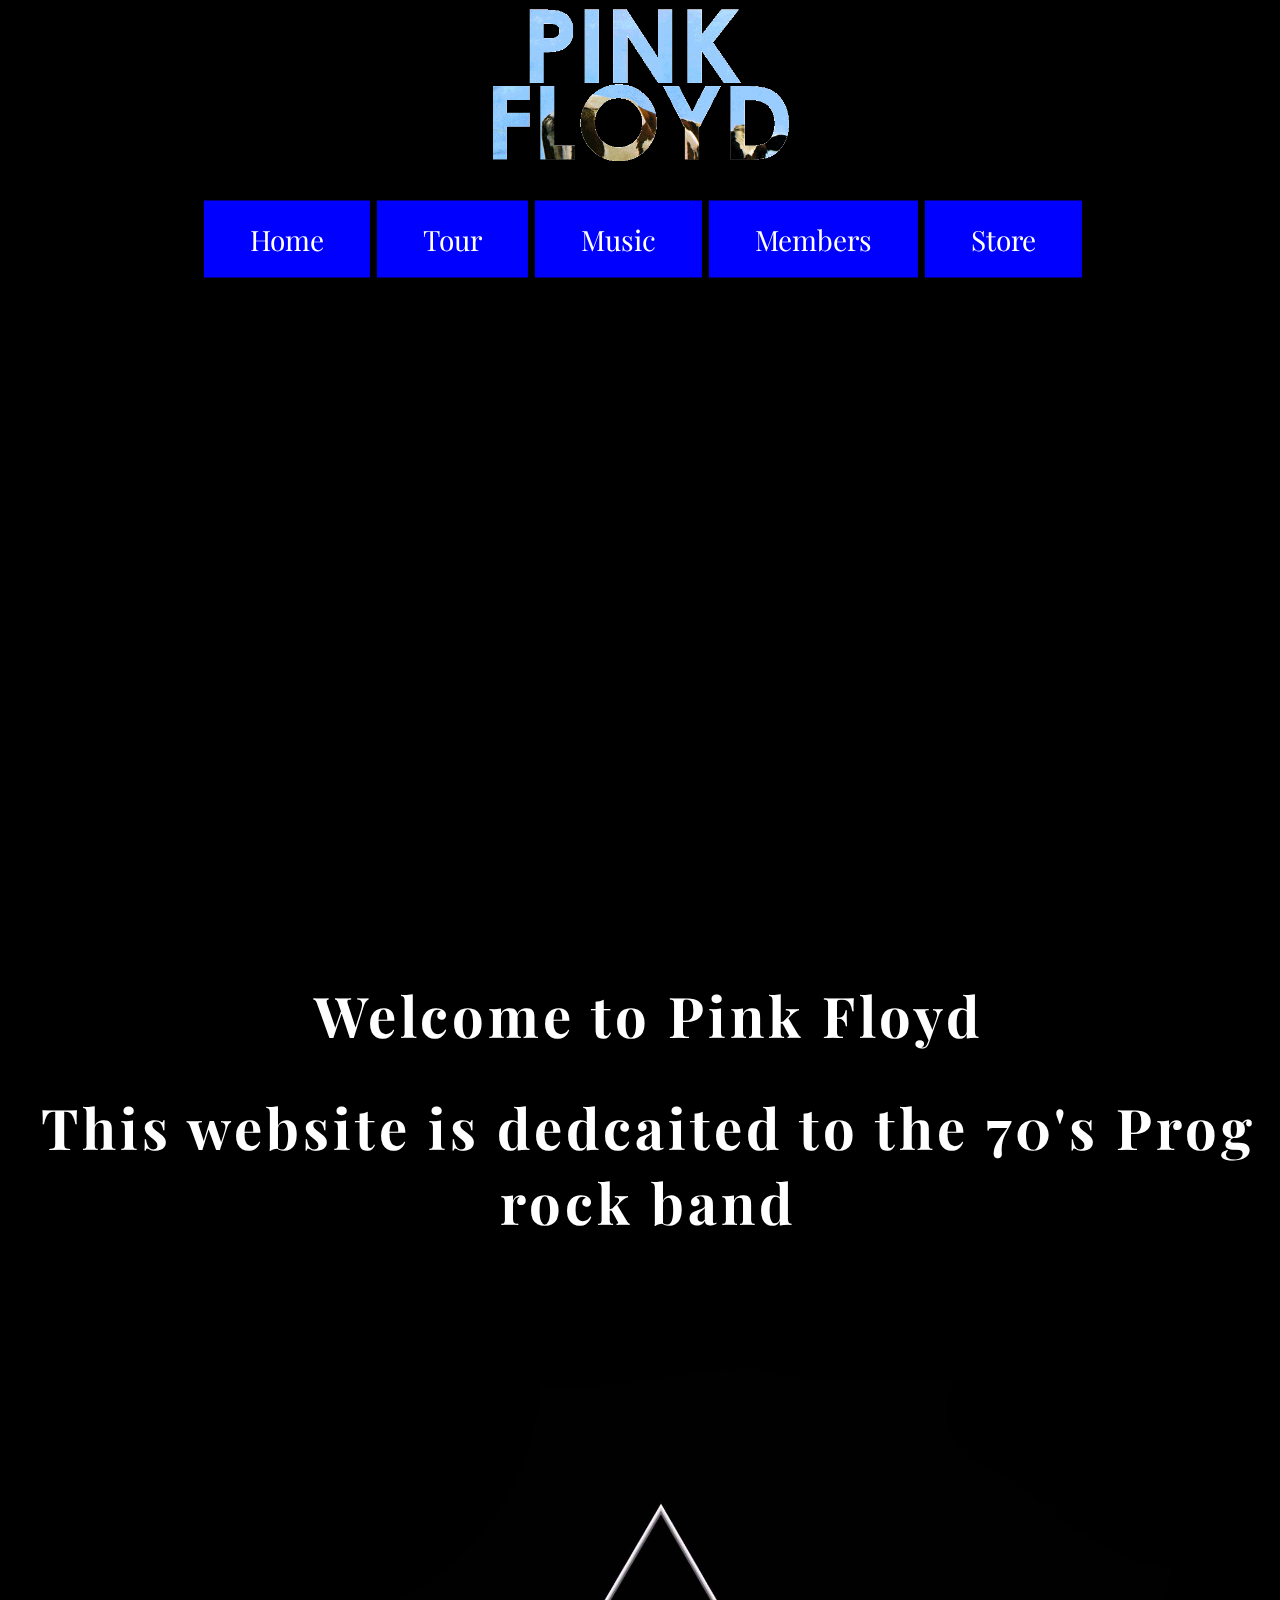
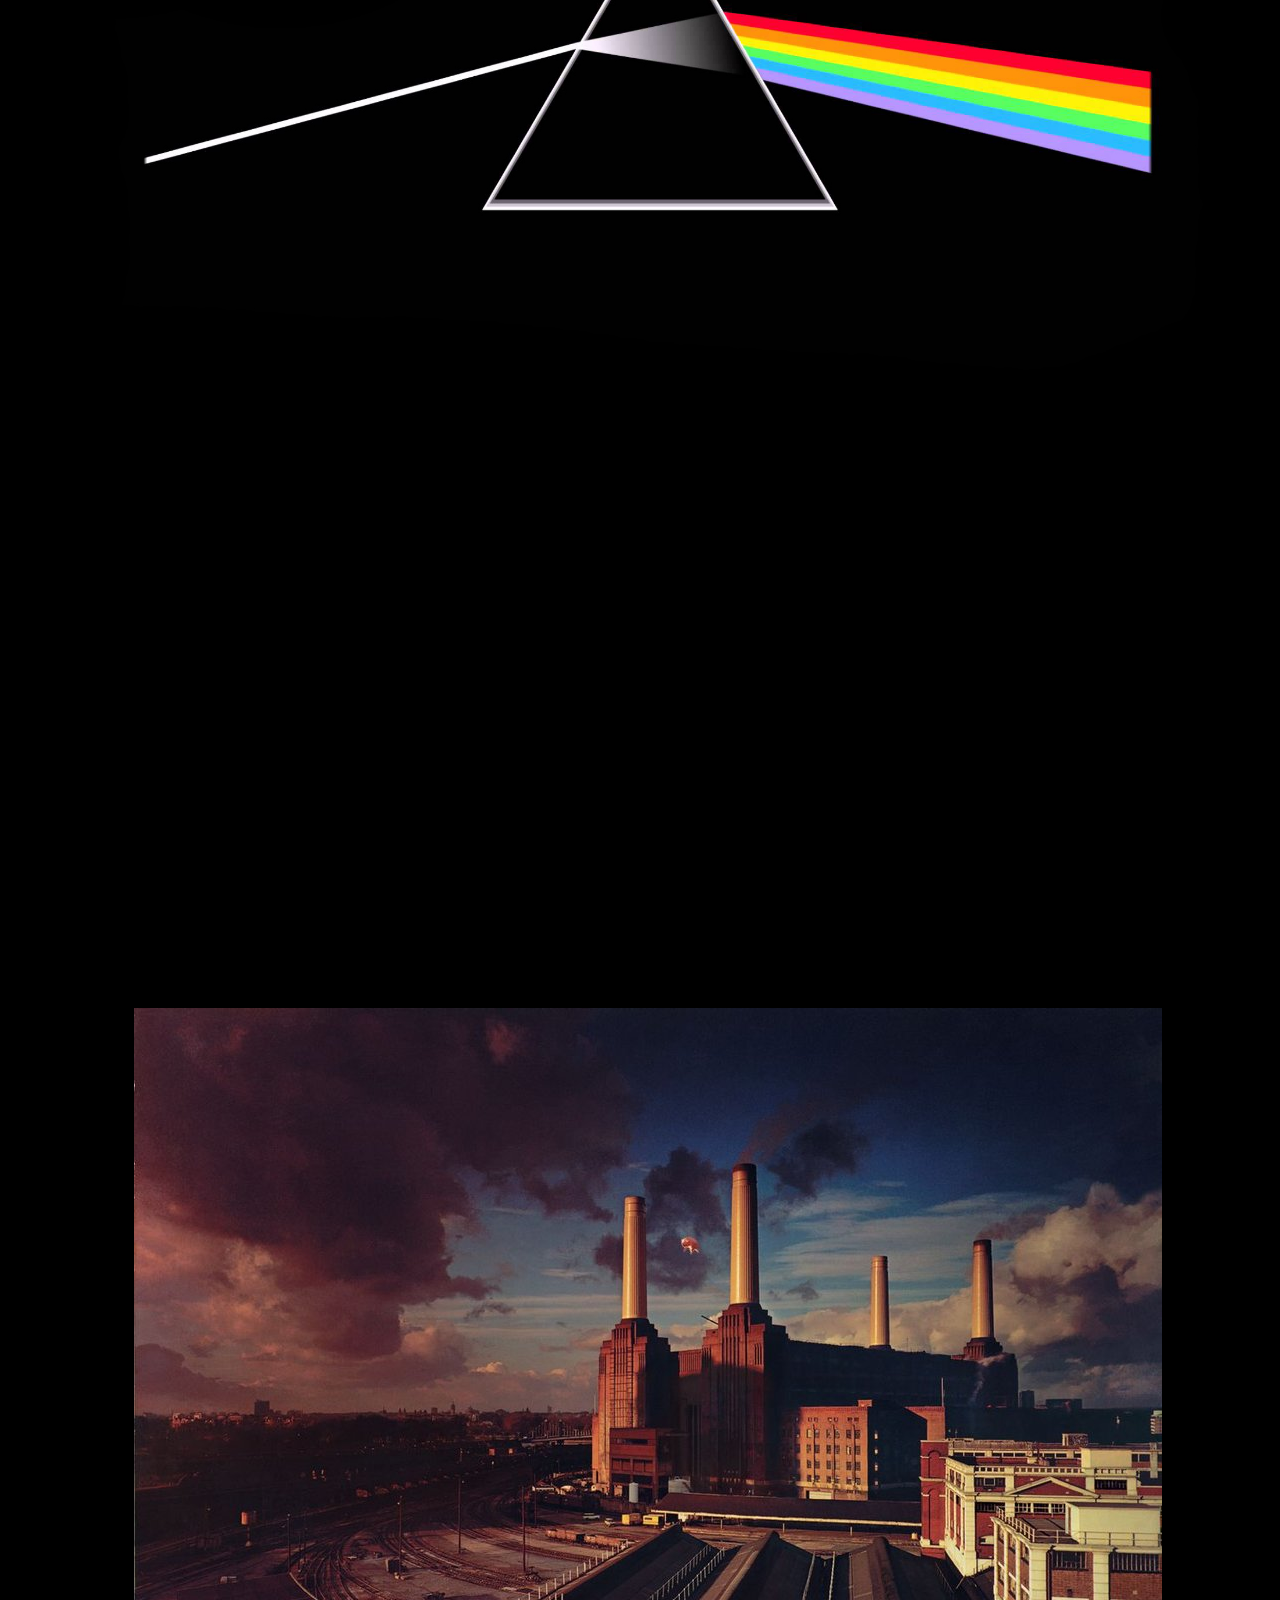
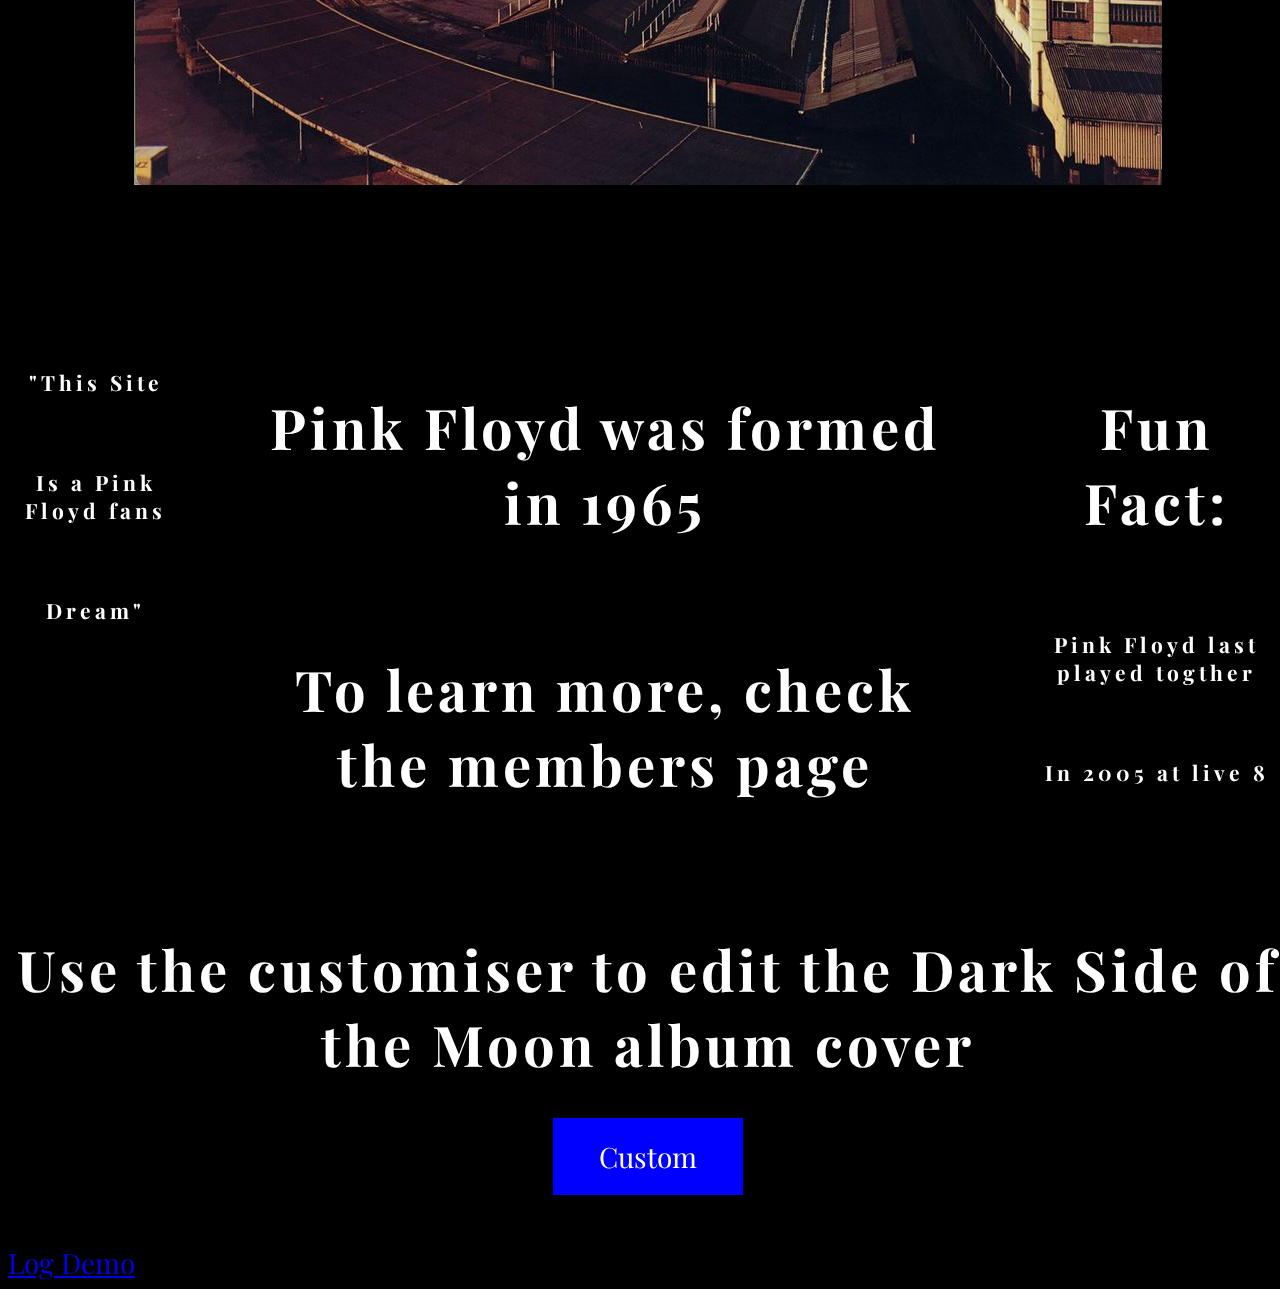
<file: Index.html>
<!doctype html>
<html>


<head>
<title>Pink Floyd</title>
    <script src="https://ajax.googleapis.com/ajax/libs/jquery/3.3.1/jquery.min.js"></script>
    <meta name="viewport" content="width=device-width, initial-scale=1">
    <script src = "JS/script.js" type="text/javascript"></script>
    <link href="https://fonts.googleapis.com/css?family=Playfair+Display" rel="stylesheet">
    
<link rel="stylesheet" href="CSS\style.css">
     
 </head>
 
 
 <body>
    <div class= "image-top">
        <img alt="IMAGE" src="Assets/source.gif" class = "logo" style="display: inline;">
        <!--The top nav bar-->
          <nav class = navbar>
         <a href="Index.html" class="Button">Home</a>
         <a href="Tour.html" class="Button">Tour</a>
        <a href="Music.html" class="Button">Music</a>
         <a href="Members.html" class="Button">Members</a>
         <a href="Store.html" class="Button">Store</a>
         
        </nav>
     </div>
     <!--side bar-->
   <div id="mySidenav" class="sidenav">
  <a href="Index.html" id="home">Home</a>
  <a href="Music.html" id="music">Music</a>
  <a href="Tour.html" id="tour">Tour</a>
  <a href="Members.html" id="members">Members</a>
   <a href="Store.html" id="store">Store</a>
    <a href="Custom.html" id="customs">Custom</a>
</div>

   <!--Video Background-->
<section class = "backgroundvideo">
         <div class = "foregroundvideo" >
             
<iframe width="560" height="315" src="https://www.youtube.com/embed/HrxX9TBj2zY?rel=0&amp;controls=0&amp;showinfo=0&amp;autoplay=1&mute=0&loop=1&playlist=HrxX9TBj2zY" frameborder="0" allow="autoplay; encrypted-media" allowfullscreen></iframe>
     </div>
    </section> 
     <!--Text-->
     <section id=sec1>
         <div id=textone>
             <h1>Welcome to Pink Floyd </h1>
             <h1> This website is dedcaited to the 70's Prog rock band </h1>
         </div>
     </section>
     <!--cover-->
     <section id =cover>
         <img alt="IMAGE" src="Assets/Dark.jpg" id="coverpicture">
     </section>
     <!--360 video-->
    <section id = sec1>
         <div id= textwo>
        <iframe width="560" height="315" src="https://www.youtube.com/embed/ckOJ1e9yxO8?rel=0&amp;controls=0&amp;showinfo=0&mute=1" frameborder="0" allow="autoplay; encrypted-media" allowfullscreen id ="pulse"></iframe>
         </div>
     </section>
     <!--cover-->
     <section id = cover>
         <img alt="IMAGE" src="Assets/animals.jpg" id="coverpicture">
     </section>
     <section id=sec1>
         
             <div class="box">
                 <div>
      <br><h2>"This Site</h2>
      <br><h2>Is a Pink Floyd fans</h2>
      <br><h2>Dream"</h2>
  </div>

      <div>space
                 </div>           
  <div><br><h1>Pink Floyd was formed in 1965 </h1>
             <br><h1> To learn more, check the members page </h1></div>
  
  

      <div>space
                 </div>           
  <div><br><h1>Fun Fact: </h1>
      <br><h2>Pink Floyd last played togther </h2>
             <br><h2>In 2005 at live 8 </h2></div>
      
            
         </div>
     </section>
     <!--custom-->
     <section id=sec1>
         <div id=textone>
             <h1>Use the customiser to edit the Dark Side of the Moon album cover </h1>
             <a href="Custom.html" class="Button">Custom</a>
         </div>
         
     </section>
     <!--Bottom-->
     <footer>
         
         <a href="log.html" class="button">Log </a>
         <a href="demo.html" class="button">Demo </a>
     </footer>
 </body>
 </html>
</file>
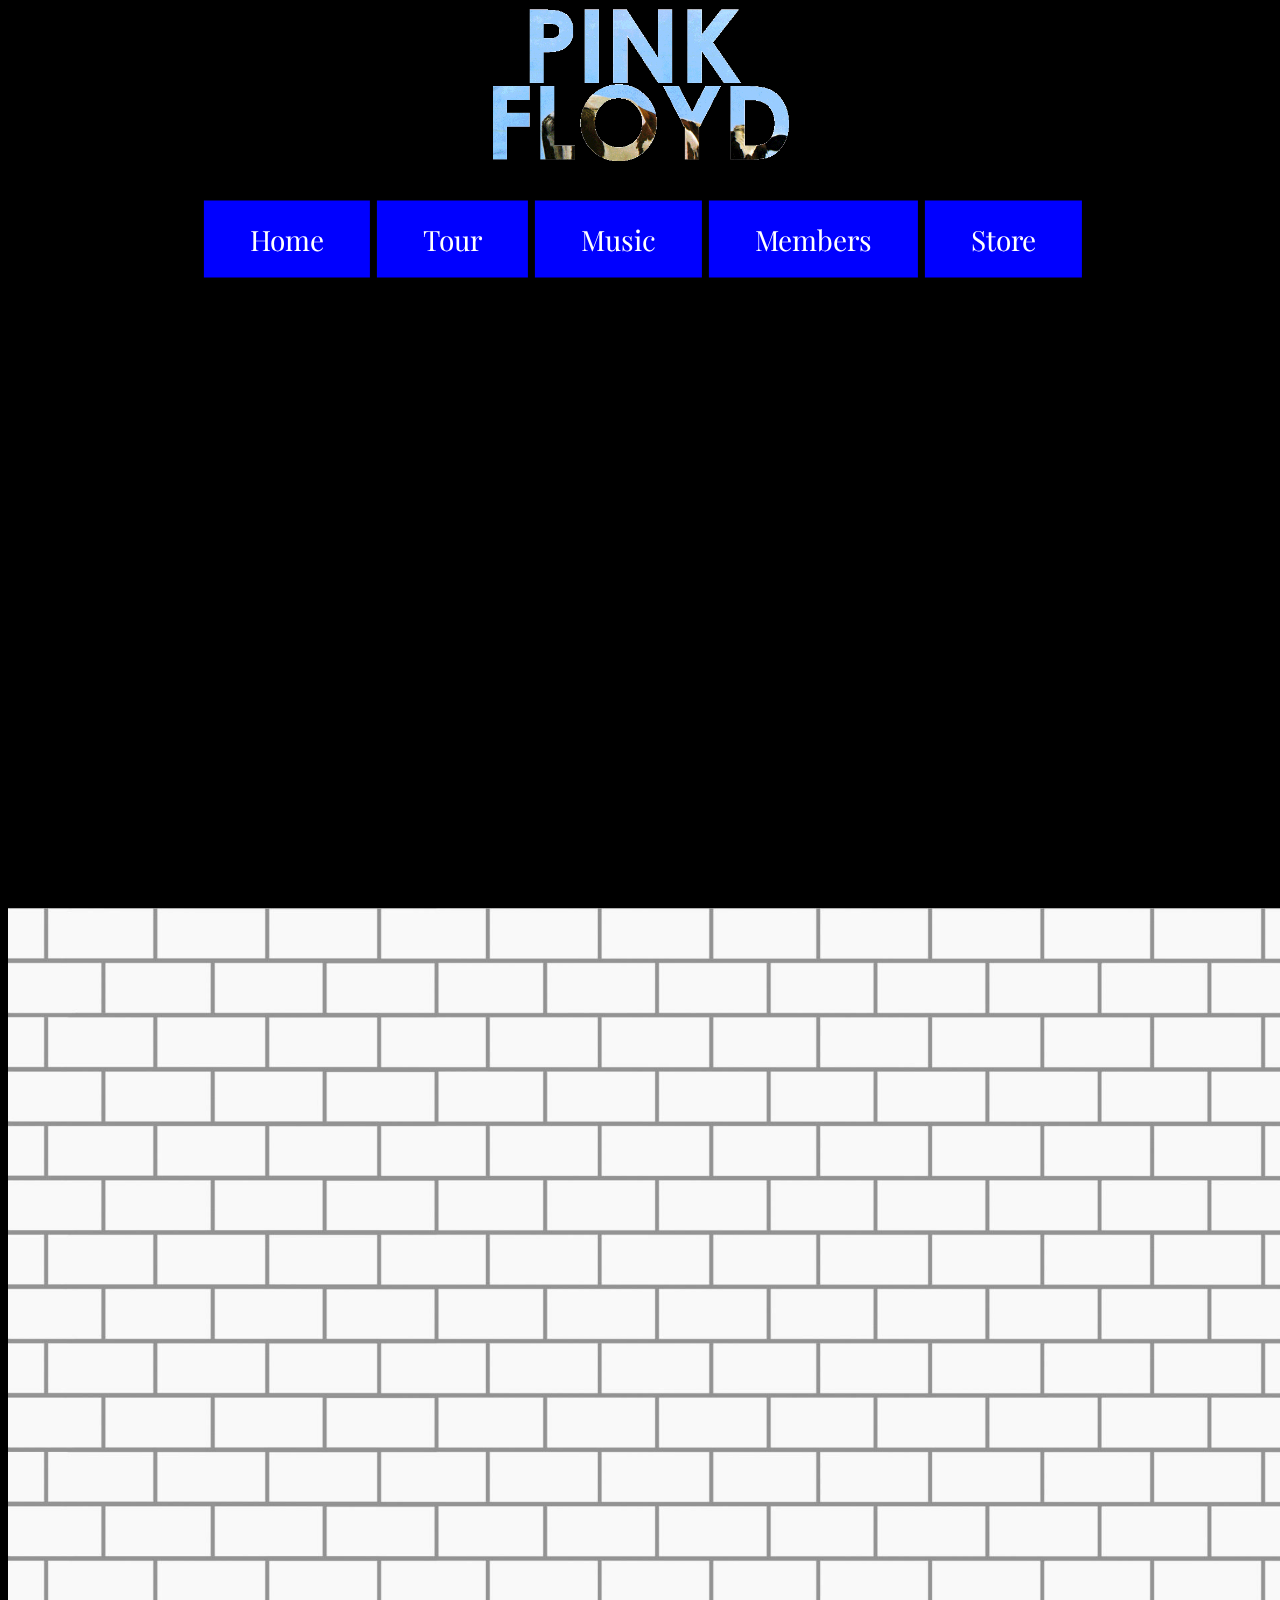
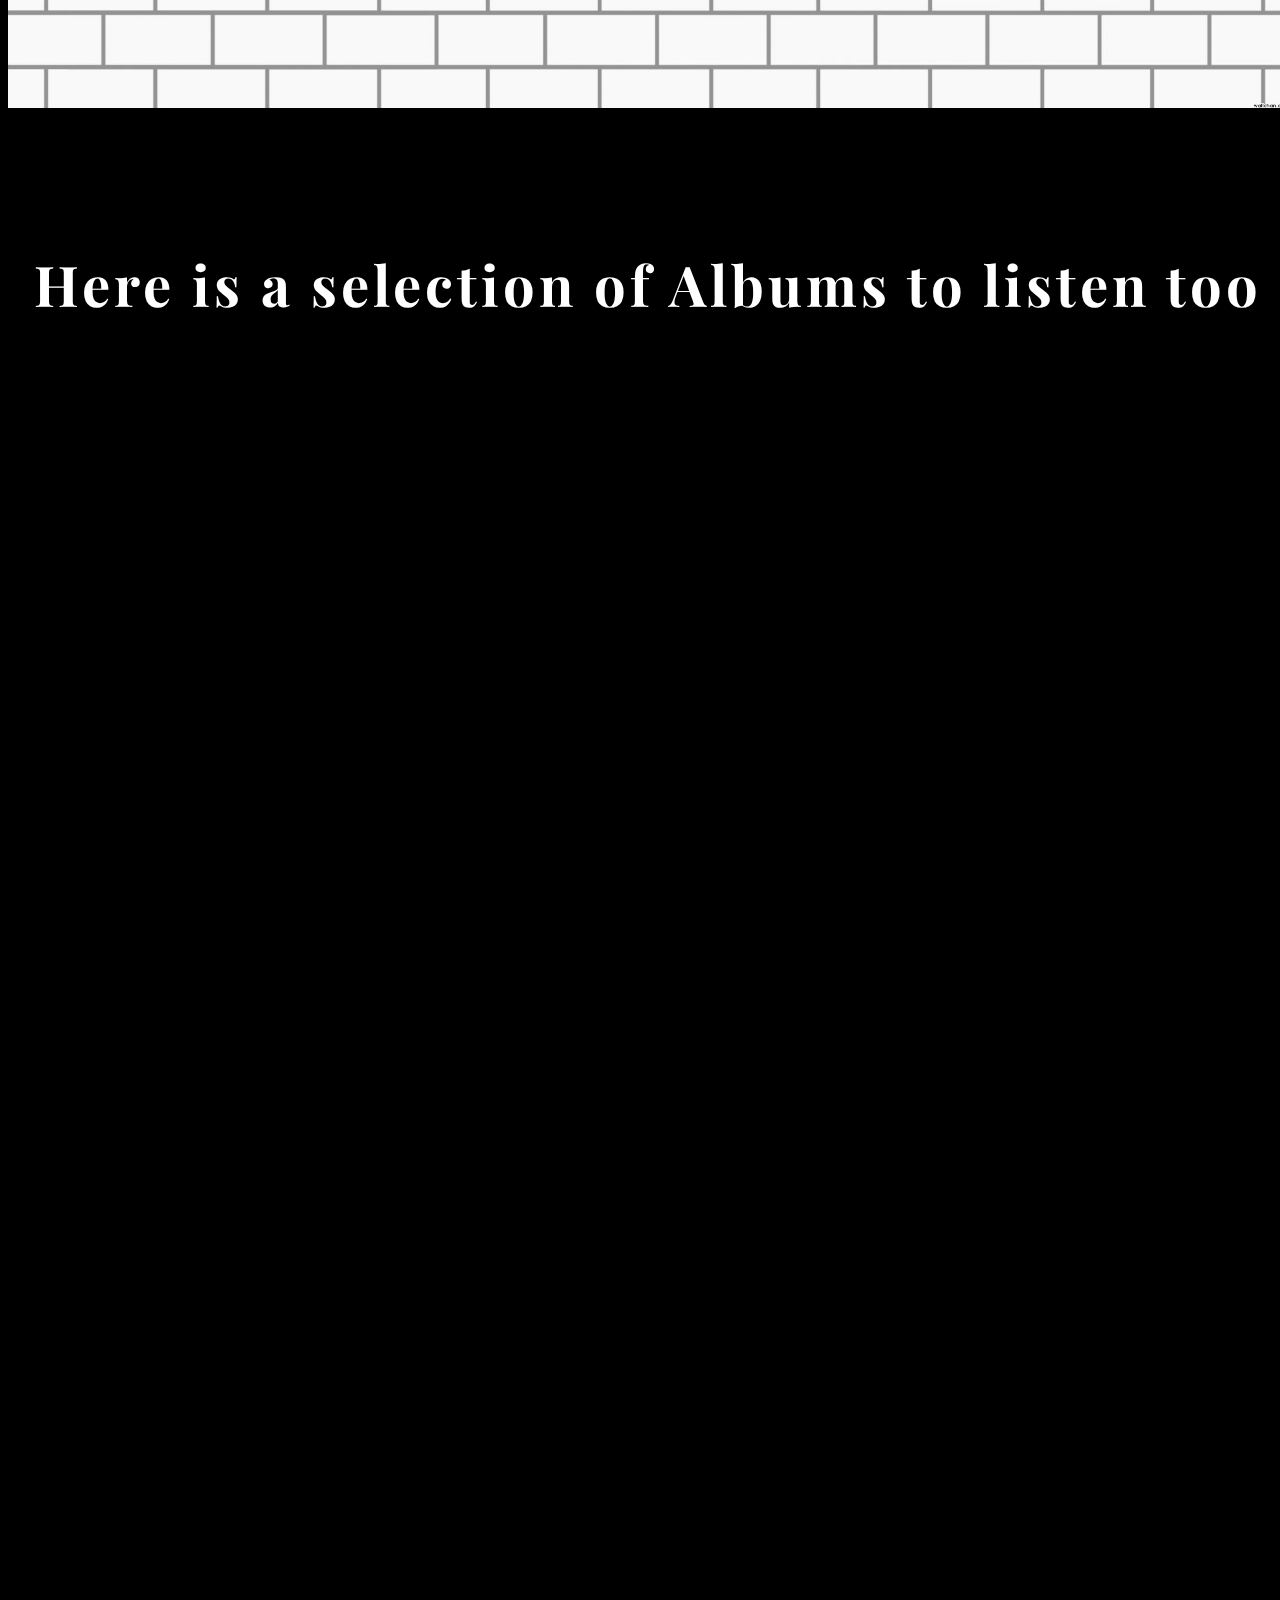
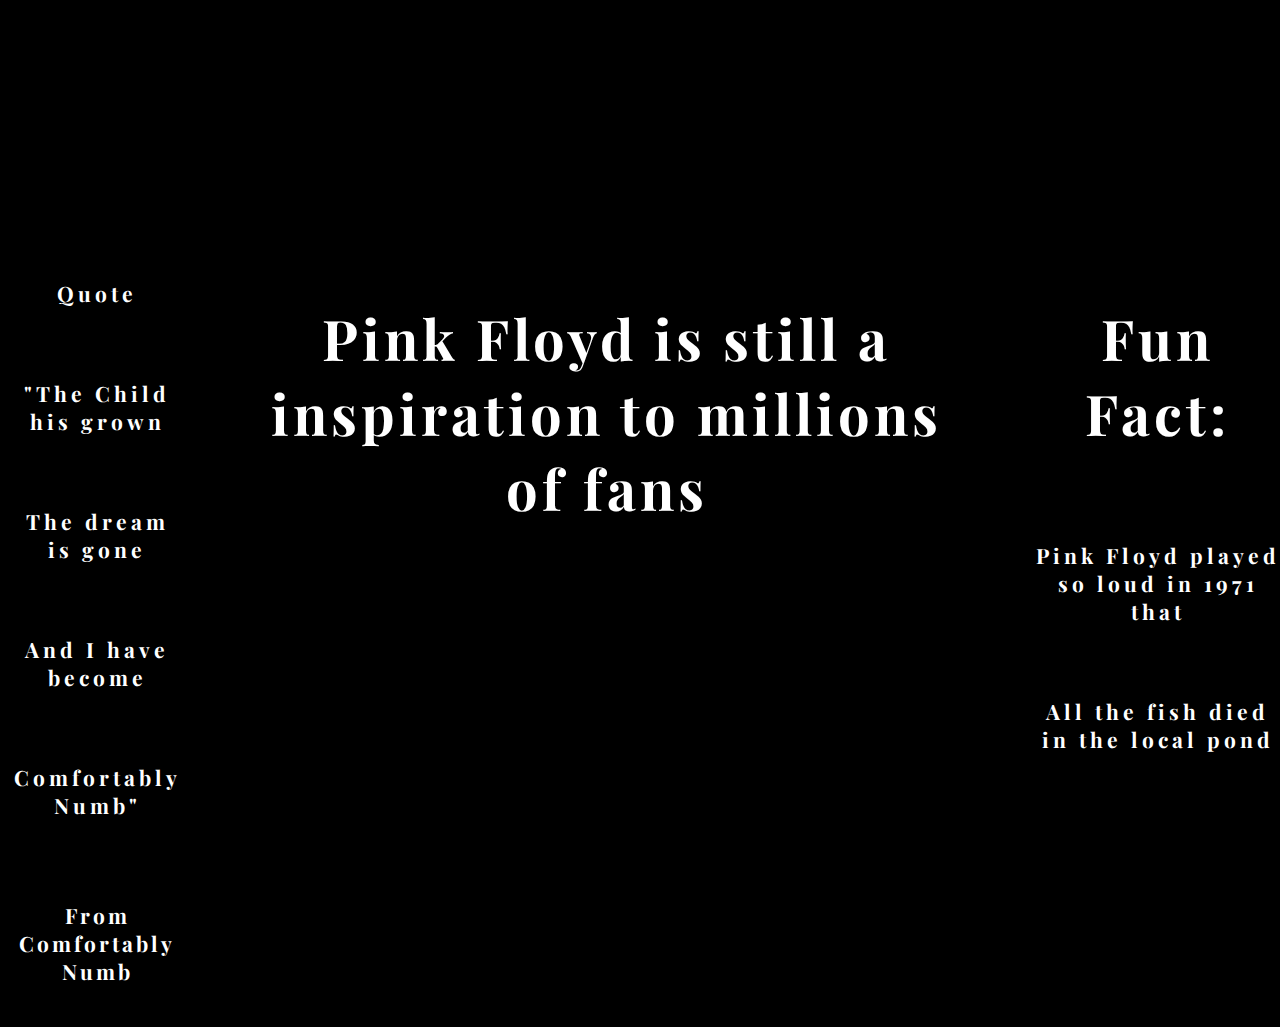
<file: Music.html>
<!doctype html>
<html>


<head>
    <title>Pink Floyd</title>
<script src="https://ajax.googleapis.com/ajax/libs/jquery/3.3.1/jquery.min.js"></script>
    
    <script src = "JS/script.js" type="text/javascript"></script>
    
       
    <link href="https://fonts.googleapis.com/css?family=Playfair+Display" rel="stylesheet">
<link rel="stylesheet" href="CSS\style.css"> 
 </head>
 
 
 <body> 
   <div class= "image-top">
        <img alt="IMAGE" src="Assets/source.gif" class = "logo" style="display: inline;">
        <!--The top nav bar-->
     <nav class = navbar>
         <a href="Index.html" class="Button">Home</a>
        
         <a href="Tour.html" class="Button">Tour</a>
         <a href="Music.html" class="Button">Music</a>
         <a href="Members.html" class="Button">Members</a>
         <a href="Store.html" class="Button">Store</a>
        </nav>
     </div>
      <div id="mySidenav" class="sidenav">
  <a href="Index.html" id="home">Home</a>
  <a href="Music.html" id="music">Music</a>
  <a href="Tour.html" id="tour">Tour</a>
  <a href="Members.html" id="members">Members</a>
          <a href="Store.html" id="store">Store</a>
    <a href="Custom.html" id="customs">Custom</a>
</div>

<section class = "backgroundvideo pausable">
         <div class = "foregroundvideo pausable">
<iframe width="560" height="315" src="https://www.youtube.com/embed/-0kcet4aPpQ?rel=0&amp;controls=0&autoplay=1&showinfo=0&mute=0&loop=1&playlist=-0kcet4aPpQ"  frameborder="0" allow="autoplay ;  encrypted-media" allowfullscreen class="musicvid"></iframe>  
     </div>
    </section> 
     <section id =cover>
         <img alt="IMAGE" src="Assets/wall.jpg" id="coverpicture">
     </section>
     <section id=sec1> 
         <div id=textone>
             <h1>Here is a selection of Albums to listen too</h1>
             <iframe src="https://open.spotify.com/embed/album/7yKRvvqspSxfLkr7C7RaAI" width="300" height="380" frameborder="0" allowtransparency="true" id ='play'></iframe>
             <iframe src="https://open.spotify.com/embed/album/6qNJATpLgC004oSMhU3tC8" width="300" height="380" frameborder="0" allowtransparency="true" id ='play'></iframe>
             <iframe src="https://open.spotify.com/embed/album/6uGYCZLXw3wPFOSYcqLz9F" width="300" height="380" frameborder="0" allowtransparency="true" id ='play'></iframe>
             
             <iframe src="https://open.spotify.com/embed/album/21jUB9RqplD6OqtsTjKBnO" width="300" height="380" frameborder="0" allowtransparency="true" id ='play'></iframe>
             <iframe src="https://open.spotify.com/embed/album/1ITpsfAcoaSe4i1tUXm44D" width="300" height="380" frameborder="0" allowtransparency="true" id ='play'></iframe>
             <iframe src="https://open.spotify.com/embed/album/1tWgv9v78StWukBRBVNyxA" width="300" height="380" frameborder="0" allowtransparency="true" id ='play'></iframe>
             <iframe src="https://open.spotify.com/embed/album/7wzStEU2keGohEu8jpVMZW" width="300" height="380" frameborder="0" allowtransparency="true" id ='play'></iframe>
             <iframe src="https://open.spotify.com/embed/album/0fXAlQ9wTG2glNJvZEkBZc" width="300" height="380" frameborder="0" allowtransparency="true" id ='play'></iframe>
             
             
         </div>
     </section>
     <section id=sec1>
         
             <div class="box">
                 <div>
        <br><h2>Quote</h2>
      <br><h2>"The Child his grown</h2>
      <br><h2>The dream is gone</h2>
      <br><h2>And I have become </h2>
        <br><h2>Comfortably Numb" </h2>
        <br><h4>From Comfortably Numb  </h4>
  </div>

      <div>space
                 </div>           
  <div><br><h1>Pink Floyd is still a inspiration to millions of fans </h1>
             </div>
  
  

      <div>space
                 </div>           
  <div><br><h1>Fun Fact: </h1>
      <br><h2>Pink Floyd played so loud in 1971 that </h2>
             <br><h2>All the fish died in the local pond</h2></div>
      
            
         </div>
     </section>
     
     
 </body>
 </html>
</file>
